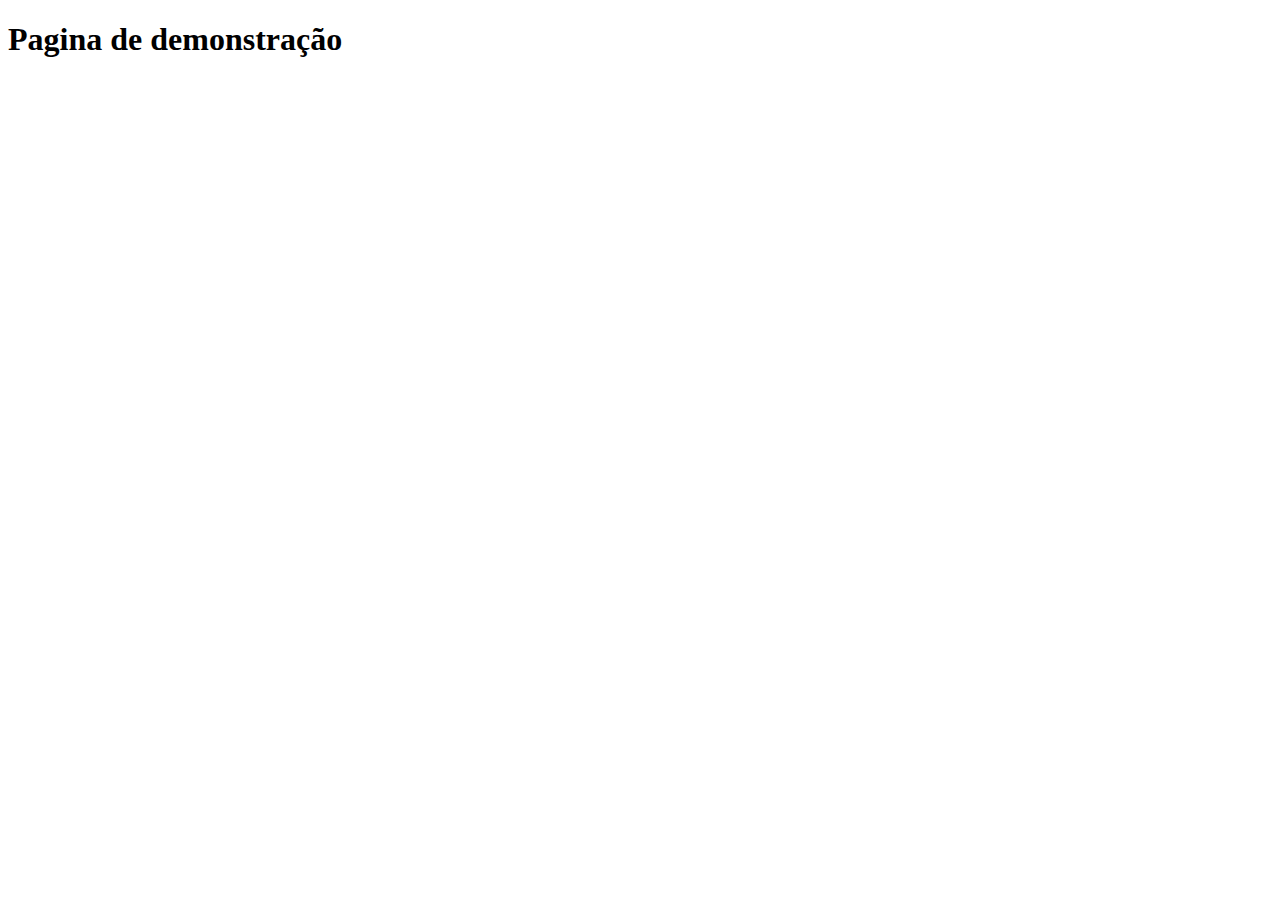
<file: index.html>
<!DOCTYPE html>
<html lang="en">

<head>
    <meta charset="UTF-8">
    <meta http-equiv="X-UA-Compatible" content="IE=edge">
    <meta name="viewport" content="width=device-width, initial-scale=1.0">
    <title>Document</title>
    <script src="javascript/jquery.js"></script>
    <script src="javascript/1.js"></script>
</head>

<body>
    <h1>Pagina de demonstração</h1>
</body>

</html>
</file>
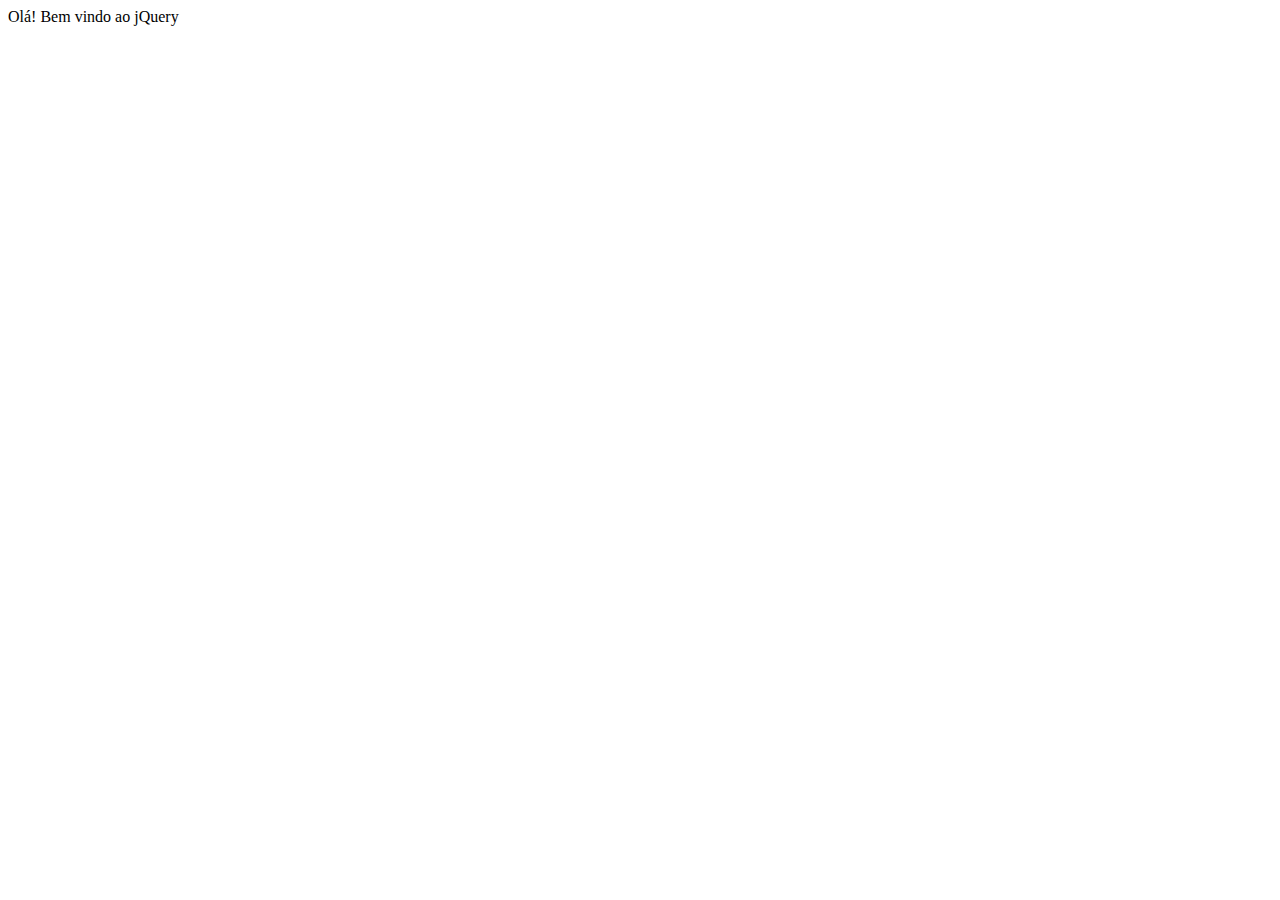
<file: index2.html>
<!DOCTYPE html>
<html lang="en">

<head>
    <meta charset="UTF-8">
    <meta http-equiv="X-UA-Compatible" content="IE=edge">
    <meta name="viewport" content="width=device-width, initial-scale=1.0">
    <title>jQuery</title>
</head>

<body>
    <div id="div1"></div>
    <footer>
        <!-- jQuery -->
        <script src="https://code.jquery.com/jquery-3.2.1.min.js"></script>
        <script src="javascript/script.js"></script>
    </footer>
</body>

</html>
</file>
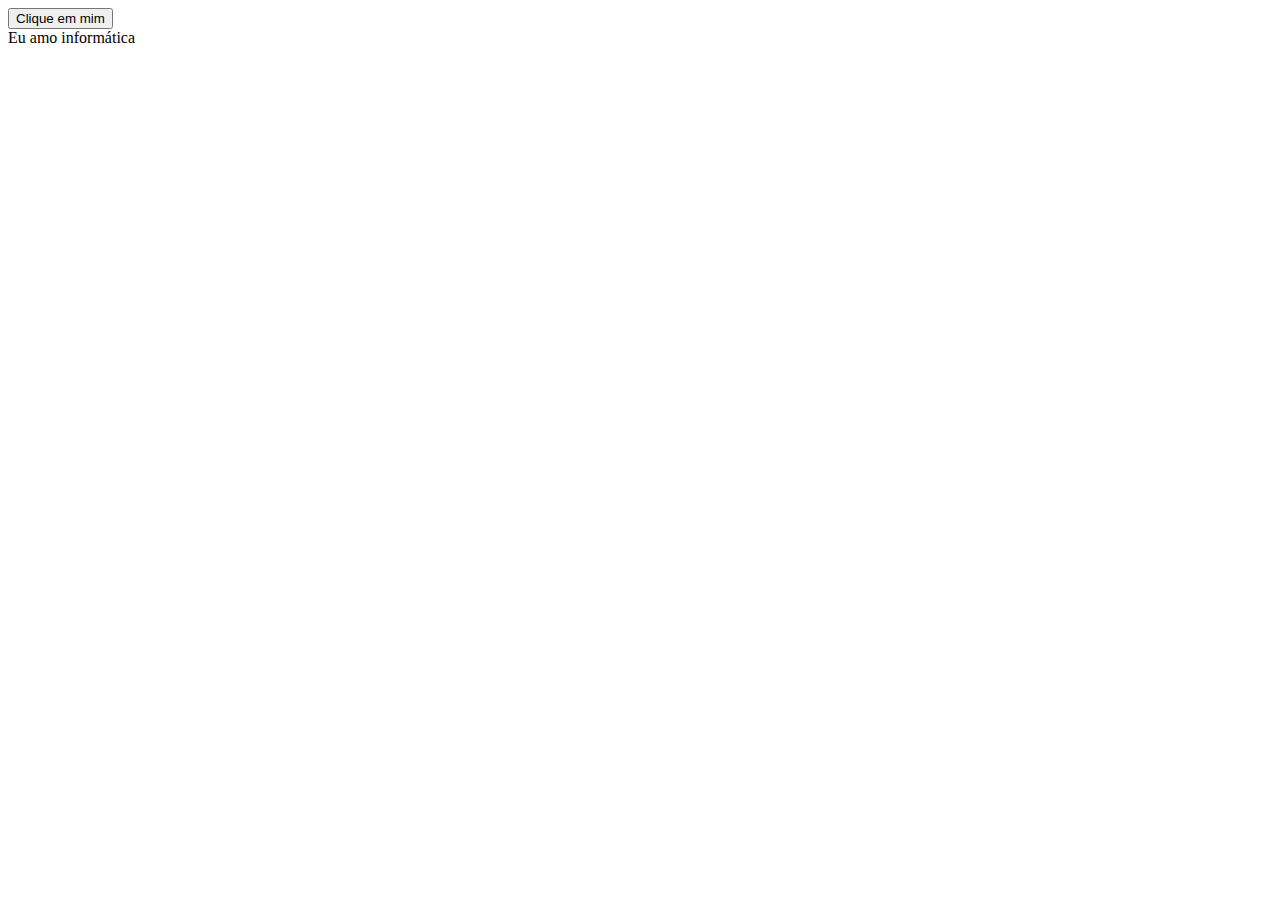
<file: index3.html>
<!DOCTYPE html>
<html lang="en">

<head>
    <meta charset="UTF-8">
    <meta http-equiv="X-UA-Compatible" content="IE=edge">
    <meta name="viewport" content="width=device-width, initial-scale=1.0">
    <title>jQuery</title>
    <link rel="stylesheet" href="css/style.css">
</head>

<body>
    <button id="botao">Clique em mim</button>
    <div id="texto">Eu amo informática</div>
    <footer>
        <!--Jquery-->
        <script src="javascript/jquery.js"></script>
        <script src="javascript/2.js"></script>
    </footer>
</body>

</html>
</file>
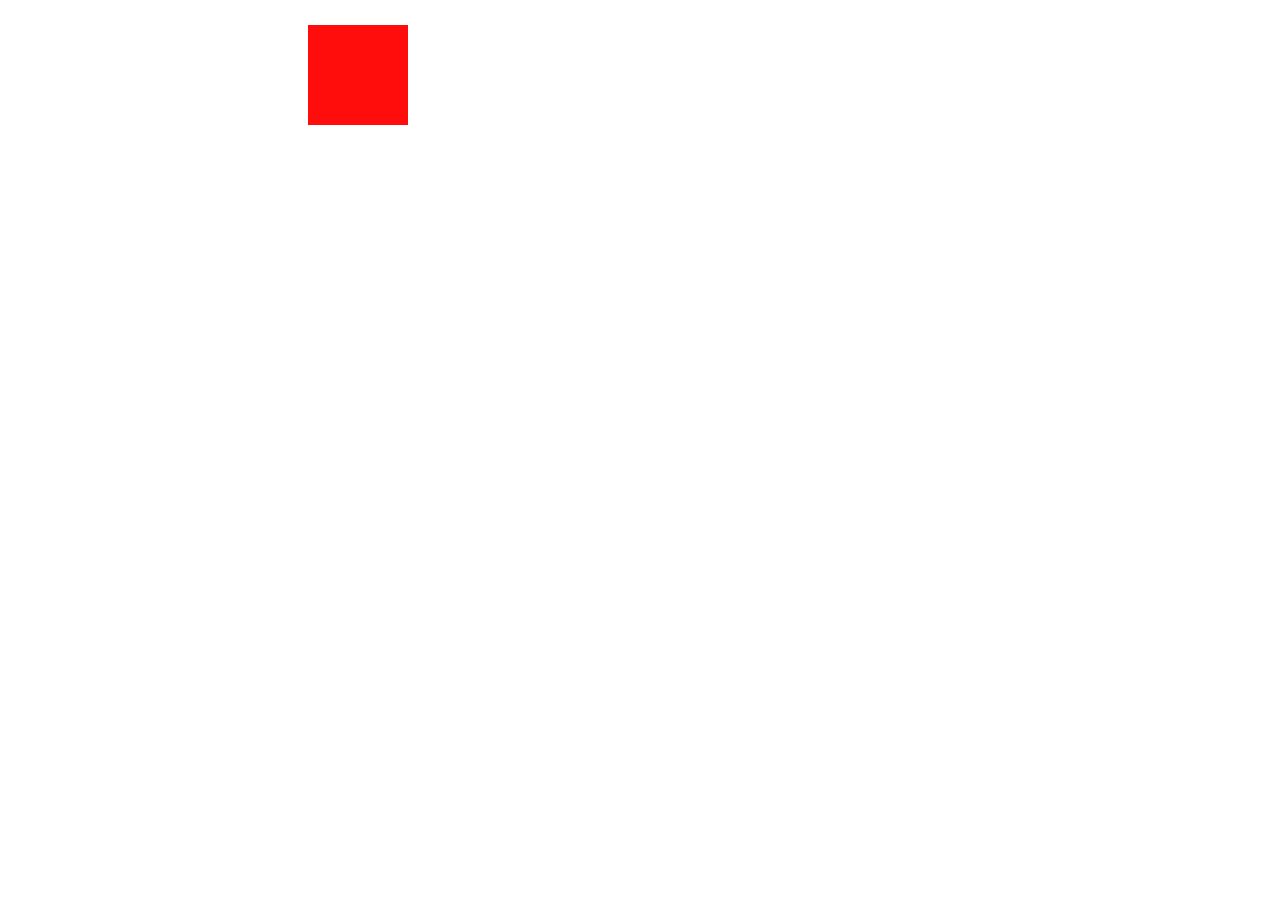
<file: index4.html>
<!DOCTYPE html>
<html lang="en">

<head>
    <meta charset="UTF-8">
    <meta http-equiv="X-UA-Compatible" content="IE=edge">
    <meta name="viewport" content="width=device-width, initial-scale=1.0">
    <title>jQuery</title>
    <link rel="stylesheet" href="css/style.css">
</head>

<body>
    <div id="div1"></div>
    <footer>
        <script src="javascript/jquery.js"></script>
        <script src="javascript/3.js"></script>
    </footer>
</body>

</html>
</file>
<file: css/style.css>
#div1 {
    width: 100px;
    height: 100px;
    background-color: red;
    margin-top: 25px;
    margin-left: 300px;
}
</file>
